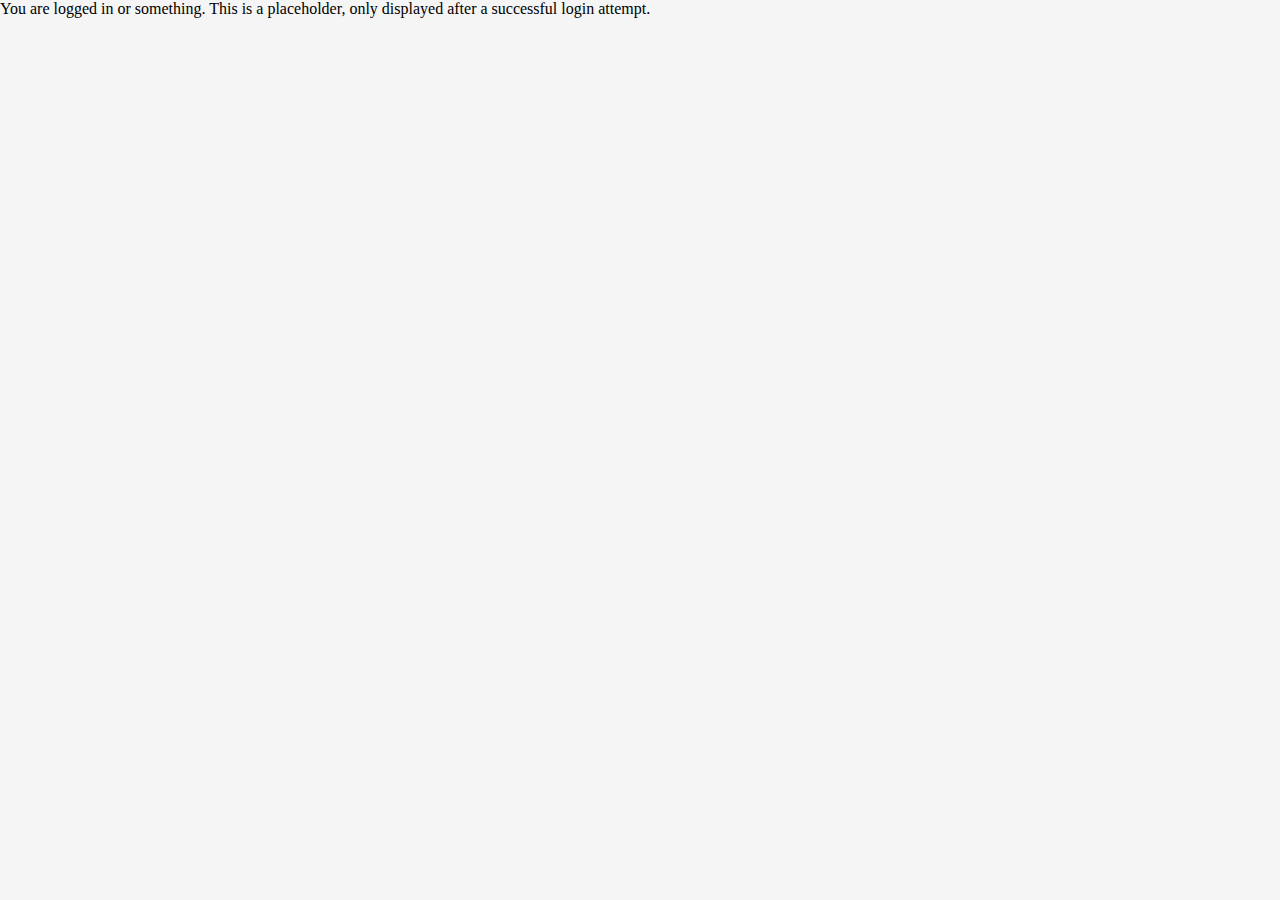
<file: redirect.html>
<!DOCTYPE html>
<html lang="en">
<head>
  
  <!--  Meta  -->
  <meta charset="UTF-8" />
  <title>APP</title>
  
  <!--  Styles  -->
  <link rel="stylesheet" href="styles/index.processed.css">
</head>
<body>
  
  You are logged in or something. This is a placeholder, only displayed after a successful login attempt.

</body>
</html>
</file>
<file: styles/index.processed.css>
/**
 * index.scss
 * - Add any styles you want here!
 */

body {
  background: #f5f5f5;
  margin: 0;
  padding: 0;
}
.section__meta {
  position: fixed;
  top: 0;
  right: 0;
  padding: 20px;
  background: white;
}

.insta-grid {
  display: flex;
  width: 100vw;
  align-items: center;
  justify-content: center;
  height: 100vh;
}

.insta-grid .item {
  flex: 0 0 calc(100vw /4);
}

.insta-grid .item img {
  width: 100%;
}

.section__error-message {
  position: fixed;
  bottom: 0;
  left: 0;
  padding: 10px;
  right: 0;
  height: 60px;
  background: red;
  transform: translateY(80px);
  transition: transform .5s ease-in;
}
.has-error .section__error-message {
  transform: translateY(0);
}
.user-is-logged-in .login-button {
  display: none !important;
}
</file>
